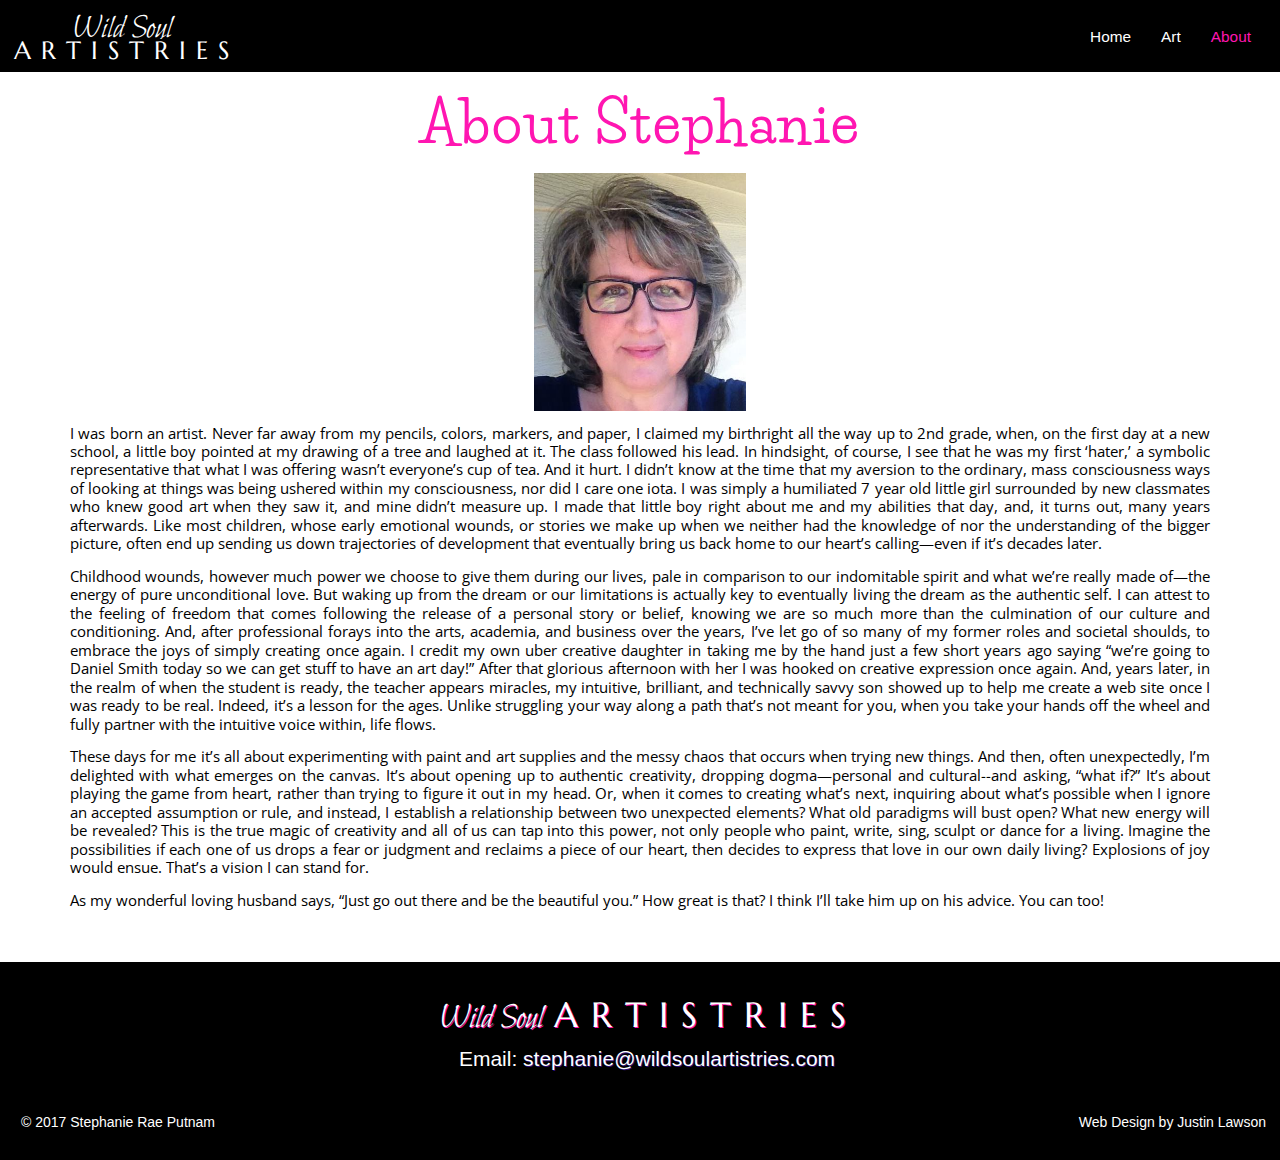
<file: about.html>
<!DOCTYPE html>
<html>
  <head>
    <meta charset="utf-8">
    <title>About Stephanie Rae Putnam</title>
    <link href="./resources/css/reset.css" type="text/css" rel="stylesheet">
    <link rel="stylesheet" href="https://maxcdn.bootstrapcdn.com/bootstrap/3.3.7/css/bootstrap.min.css" integrity="sha384-BVYiiSIFeK1dGmJRAkycuHAHRg32OmUcww7on3RYdg4Va+PmSTsz/K68vbdEjh4u" crossorigin="anonymous">
    <link rel="stylesheet" type="text/css" href="https://maxcdn.bootstrapcdn.com/font-awesome/4.7.0/css/font-awesome.css">
    <link href="./resources/css/style.css" type="text/css" rel="stylesheet">
    <link rel="shortcut icon" href="./favicon.jpg" type="image/x-icon">
    <link href="https://fonts.googleapis.com/css?family=Bilbo|Life+Savers:400,700|Marcellus+SC|Open+Sans:300,400,700|Oregano" rel="stylesheet">
    <meta name="viewport" content="width=device-width, initial-scale=1">
  </head>
  <body>

  <!-- SRP Header -->

  <nav class="navbar navbar-default navbar-fixed-top">
    <div class="container-fluid">
      <div class="navbar-brand navbar-left collapse navbar-collapse">
        <div id="name">
          <a href="index.html"><span class="first"> Wild Soul</span> <span class="last">A R T I S T R I E S</span></a>
        </div>
      </div>
      <ul class="nav navbar-nav navbar-right">
        <li id="Home" ><a href="index.html">Home</a></li>
        <li id="SRP"><a href="index.html"><span class="first"> Stephanie Rae</span> <span class="last">P U T N A M</span></a></li>
        <li><a href="art.html">Art</a></li>
        <li class="active"><a href="about.html" >About</a></li>
      </ul>
    </div>
  </nav>

  <!-- Art Conscioussness Design section -->

    <div class="jumbotron-fluid header">
      <p>About Stephanie</p>
    </div>

    <!-- Stephanie Photo -->

    <div id="about" class="container">
      <div class="row">
        <div class="col-xs-12 about">
          <div class="image-container">
            <img alt="Stephanie Rae Putnam" src="./resources/images/stephanie.jpg">
          </div>
          <p>
            I was born an artist. Never far away from my pencils, colors, markers, and paper, I claimed my birthright all the way up to 2nd grade, when, on the first day at a new school, a little boy pointed at my drawing of a tree and laughed at it. The class followed his lead.  In hindsight, of course, I see that he was my first ‘hater,’ a symbolic representative that what I was offering wasn’t everyone’s cup of tea. And it hurt. I didn’t know at the time that my aversion to the ordinary, mass consciousness ways of looking at things was being ushered within my consciousness, nor did I care one iota.  I was simply a humiliated 7 year old little girl surrounded by new classmates who knew good art when they saw it, and mine didn’t measure up.  I made that little boy right about me and my abilities that day, and, it turns out, many years afterwards. Like most children, whose early emotional wounds, or stories we make up when we neither had the knowledge of nor the understanding of the bigger picture, often end up sending us down trajectories of development that eventually bring us back home to our heart’s calling—even if it’s decades later.
          </p>
          <p>
            Childhood wounds, however much power we choose to give them during our lives, pale in comparison to our indomitable spirit and what we’re really made of—the energy of pure unconditional love. But waking up from the dream or our limitations is actually key to eventually living the dream as the authentic self. I can attest to the feeling of freedom that comes following the release of a personal story or belief, knowing we are so much more than the culmination of our culture and conditioning.  And, after professional forays into the arts, academia, and business over the years, I’ve let go of so many of my former roles and societal shoulds, to embrace the joys of simply creating once again. I credit my own uber creative daughter in taking me by the hand just a few short years ago saying “we’re going to Daniel Smith  today so we can get stuff to have an art day!”  After that glorious afternoon with her I was hooked on creative expression once again. And, years later, in the realm of when the student is ready, the teacher appears miracles, my intuitive, brilliant, and technically savvy son showed up to help me create a web site once I was ready to be real. Indeed,  it’s a lesson for the ages.  Unlike struggling your way along a path that’s not meant for you, when you take your hands off the wheel and fully partner with the intuitive voice within, life flows.
          </p>

          <p>
            These days for me it’s all about experimenting with paint and art supplies and the messy chaos that occurs when trying new things. And then, often unexpectedly, I’m delighted with what emerges on the canvas.  It’s about opening up to authentic creativity, dropping dogma—personal and cultural--and asking, “what if?” It’s about playing the game from heart, rather than trying to figure it out in my head. Or, when it comes to creating what’s next, inquiring about what’s possible when I ignore an accepted assumption or rule, and instead, I establish a relationship between two unexpected elements? What old paradigms will bust open? What new energy will be revealed? This is the true magic of creativity and all of us can tap into this power, not only people who paint, write, sing, sculpt or dance for a living.  Imagine the possibilities if each one of us drops a fear or judgment and reclaims a piece of our heart, then decides to express that love in our own daily living? Explosions of joy would ensue. That’s a vision I can stand for.
          </p>
          <p>
            As my wonderful loving husband says, “Just go out there and be the beautiful you.” How great is that? I think I’ll take him up on his advice. You can too!

          </p>
        </div>
      </div>
    </div>



  <!-- Footer -->

  <div class="container-fluid footer">
    <span class="first"> Wild Soul</span> <span class="last">A R T I S T R I E S</span>
    <ul>
      <li>Email: <a href="mailto:stephanie@wildsoulartistries.com">stephanie@wildsoulartistries.com</a></li>
    </ul>
    <!--<div class="social">
      <i class="fa fa-facebook-square fa-3x"><a href="#"></a></i>
      <i class="fa fa-instagram fa-3x"><a href="#"></a></i>
      <i class="fa fa-twitter-square fa-3x"><a href="#"></a></i>
      <i class="fa fa-pinterest-square fa-3x"><a href="#"></a></i>
    </div>-->
    <div class="copyright">
      <span id="copy">&copy; 2017 Stephanie Rae Putnam</span><span id="lawson"><a href="http://justinlawson.net">Web Design by Justin Lawson</a></span>
    </div>
  </div>



    <!--<script src="https://code.jquery.com/jquery-3.2.1.min.js" integrity="sha256-hwg4gsxgFZhOsEEamdOYGBf13FyQuiTwlAQgxVSNgt4=" crossorigin="anonymous"></script>
    <script type="text/javascript" src="https://cdn.jsdelivr.net/jquery.slick/1.6.0/slick.min.js"></script>
    <script src="./resources/js/main.js"></script>-->
  </body>
</html>
</file>
<file: resources/css/style.css>
html {
  font-family: 'Open Sans', sans-serif;
  font-size: 14px;

}

body {
  padding-top: 82.5px;
}

/* apply a natural box layout model to all elements, but allowing components to change */

html {
  box-sizing: border-box;
}
*, *:before, *:after {
  box-sizing: inherit;
}

/* Navbar */

.first {
  font-family: 'bilbo', serif;
  font-size: 2.4rem;
  margin: 0 0 0.2rem 0rem;
  color: white;

}

.last {
  font-family: 'Marcellus SC', serif;
  font-size: 1.75rem;
  color: white;
  letter-spacing: 1px;
}

#name span {
  display: block;
}

#name span:hover {
  color: rgb(255,22,177) !important;
  background-color: black !important; /*rgb(22,39,232) !important;*/
}

#name a:hover {
  text-decoration: none !important;
}

.nav li a:hover {
  color: rgb(255,22,177) !important;
  background-color: black !important; /*rgb(22,39,232) !important;*/
  text-decoration: none !important;
}

.navbar {
  background-color: black; /*rgb(22,39,232);*/
  padding: 0.25rem 1rem 0.75rem 1rem;
  color: white;
  text-align: center;
  margin-bottom: 0;
  border: none;
}

.navbar-brand p {
  margin-left: 1rem;
}

.navbar-nav a {
  color: white !important;
  font-size: 1.1rem;
  margin-top: 8px;
  font-family:
}

.active a {
  background-color: black !important; /*rgb(22,39,232) !important;*/
  color: rgb(255,22,177) !important;
}

#SRP {
  display: none;
}

/* Navbar Mobile */

@media only screen and (max-width: 768px) {
  .navbar {
    font-size: 0.9rem;
    padding: 0;
    position: static;
    top: 0;
    margin-top: 0;
    padding-top: 0;
  }

  .navbar-nav a {
    color: white !important;
    /*font-family: "oregano";*/
    font-size: 1rem;
    margin: 0.4rem !important;
    padding: 0 !important;
}

body {
  padding-top: 0px;
}

  #Home {
    display: none;
  }

  #SRP {
    display: inline;

  }

  #SRP .first {
    padding-right: 0.3rem;
    color: rgb(255,22,177) !important;
    font-size: 1.75rem;

  }

  #SRP .last {
    color: rgb(255,22,177) !important;
    font-size: 1.5rem;
  }

}


/* Art Energy Design section */

.header {
  margin: 0;
  font-family: 'life savers', serif;
  letter-spacing: 2px;
  text-align: center;
}

.header p a {
  color: rgb(255,22,177);
  font-size: 4rem;
  font-weight: bold;
}

.header p {
  color: rgb(255,22,177);
  font-size: 4rem;
  font-weight: bold;
}

.header a:hover {
  color: rgb(255,22,177) !important;
}

.header span {
  color: rgb(255,22,177);
  font-size: 3rem;
}

@media only screen and (max-width: 1080px) {
  .header p {
    margin-top: 1rem;
    font-size: 2rem;
  }

  .header span {
    font-size: 1.5rem;
  }

}

@media only screen and (max-width: 768px) {
  .header p a{
    font-size: 1.8rem;
    max-width: 100%;
    margin-bottom: 0;
    letter-spacing: normal;
  }

}

/* Jumbotron */

.jumbotron {
  padding: 0;
  margin: 0;
  text-align: center;
  background-color: white;
  height: 39rem;
  color: white;
  border: none;
}

.jumbotron p {
  font-size: 2rem;
  max-width: 100%;
}

.jumbotron h1 {
  margin-top: 15rem;
}

.one {
  background-image: url("../images/carouselone.jpg");
  background-position: center;
  background-repeat: no-repeat;
  background-size: cover;
  border: none;
}

.two {
  background-image: url("../images/carouseltwo.jpg");
  background-position: center;
  background-repeat: no-repeat;
  background-size: cover;
  border: none;
}

.three {
  background-image: url("../images/carouselthree.jpg");
  background-position: center;
  background-repeat: no-repeat;
  background-size: cover;
  border: none;
}

.four {
  background-image: url("../images/carouselfour.jpg");
  background-position: center;
  background-repeat: no-repeat;
  background-size: cover;
  border: none;
}

.five {
  background-image: url("../images/carouselfive.jpg");
  background-position: center;
  background-repeat: no-repeat;
  background-size: cover;
  border: none;
}

.six {
  background-image: url("../images/carouselsix.jpg");
  background-position: center;
  background-repeat: no-repeat;
  background-size: cover;
  border: none;
}

.seven {
  background-image: url("../images/carouselseven.jpg");
  background-position: center;
  background-repeat: no-repeat;
  background-size: cover;
  border: none;
}

.eight {
  background-image: url("../images/carouseleight.jpg");
  background-position: center;
  background-repeat: no-repeat;
  background-size: cover;
  border: none;
}

.nine {
  background-image: url("../images/carouselnine.jpg");
  background-position: center;
  background-repeat: no-repeat;
  background-size: cover;
  border: none;
}



@media only screen and (max-width: 768px) {
  .jumbotron {
    height: 20rem;
  }
  .jumbotron h1 {
    margin-top: 6rem;
  }

}

/*Projects section */

#projects {
  margin-top: 1rem;
  text-align: center;
}

#projects h2 {
  color: rgb(43,14,120);
  font-family: "marcellus sc";

  padding: 1.5rem;
  font-size: 2.5rem;
}

#projects h3 {
  color: rgb(255,22,177);
  font-family: 'life savers', serif;
  font-weight: bold;
  text-align: center;
}

#projects p {
  letter-spacing: 8px;
  font-family: 'life savers', serif;
  font-weight: bold;
  font-size: 2rem;
  color: rgb(255,22,177);
}

#projects span {
  font-size: 1.5rem;
  font-family: "open-sans", serif;
  color: rgb(255,22,177);
}

.image-container {
  overflow: hidden;
  width: 100%;
  height: 17rem;
  text-align: center;
  border: none;
}

.image-container img {
  max-width: 100%;
  height: 100%;
}

.flowers {
  text-align: center;
  margin-top: 1rem;
}

.flowers img {
  height: auto;
  width: 33%;
}

.acd h3 {
  font-family: "oregano";
  color: black;
  font-size: 3rem;
  text-align: left;
}

.acd a h3:hover {
  color: rgb(255,22,177) !important;
}

.acd a:hover {
  color: rgb(255,22,177) !important;
}

.acd p {
  color: rgb(22,39,232); /*rgb(43,14,120);*/
  font-size: 1.5rem;
  font-family: "marcellus sc", serif;
  text-align: center;

}

.acd span {
  color: rgb(22,39,232); /*rgb(43,14,120);*/
  font-size: 1.5rem;
  font-family: "marcellus sc", serif;
  text-align: center;

}

.acd i {
  font-style: italic;
  color: rgb(43,14,120);
  font-size: 2rem;
  font-family: "oregano", serif;
}

@media only screen and (max-width: 768px) {
  #projects {
    text-align: center;
  }
  .image-container {
    margin-bottom: 0;
  }
  #projects h3 {
    margin: 0;
  }
  .acd {
    margin-bottom: 2rem;
  }
  .image-container {
    height: 12rem;
    border: none;
  }

}

/*Footer */

.footer {
  background-color: black; /*rgb(42,219,255);*/
  color: white;
  margin-top: 3rem;
  padding: 2rem 0 1rem 0;
  text-align: center;
}

.footer .first {
  margin: 1rem 0.5rem 3rem 0.5rem;
  text-shadow: 1px 1px rgb(255,22,177);
  font-size: 2.5rem;
}

.footer .last {
  text-shadow: 1px 1px rgb(255,22,177);
  font-size: 2.5rem;
}

.footer ul {
  margin-left: 1rem;
  font-size: 1.5rem;
}

.copyright {
  display: flex;
  justify-content: space-between;
  margin: 0 1rem 0 0.5rem;
}

#copy {
  margin-top: 2rem;
  margin-left: 1rem;
  margin-bottom: 1rem;
  font-size: 1rem;
  display: flex;
}

.footer a {
  color: white;
  text-shadow: 1px 1px rgb(43,14,120);

}

.footer i {
  padding: 0.5rem 1rem 0 1rem;
}

#lawson a {
  margin-top: 2rem;
  margin-left: 1rem;
  font-size: 1rem;
  display: flex;
  color: white;
  text-shadow: none;
}

@media only screen and (max-width: 768px) {
  .footer .first {
    font-size: 1.5rem;

  }

  .footer .last {
    font-size: 1.5rem;
  }

  .footer ul {
    font-size: 1rem;
  }

  #copy {
    font-size: 0.6rem;
  }

    #lawson a {
      font-size: 0.6rem;
    }

}

/* Art Page */

.artwork .image-container {
  margin-bottom: 1rem;
}

#artwork h2 {
  margin-top: 1rem;
  margin-bottom: 0;
  text-align: center;
}

#artwork h3 {
  text-align: center;
  font-weight: 400;
  color: rgb(255,22,177);
  font-family: "bilbo", sans-serif;
  font-size: 3rem;
}

.guarantee {
  color: black;
  text-align: center;
}

.guarantee p {
  font-size: 2rem;
  font-family: "marcellus sc", sans-serif;
}

.guarantee p a {
  color: black;
}

.guarantee p a:hover {
  color: rgb(255,22,177);
}

.guarantee span {
  font-size: 1rem;
  font-weight: bold;
}

.artwork.pouring p {
  font-size: 0.9rem;
  color: black;
  font-style: italic;
  font-family: 'Open Sans', sans-serif;
  text-align: justify;
}

@media only screen and (max-width: 768px) {
  .guarantee span {
    font-size: 0.75rem;
    font-weight: normal;
  }

  .guarantee p {
    font-size: 1rem;
    font-weight: bold;
  }

  .artwork.pouring p {
    font-size: 0.75rem;
  }

}

/* About Page */

.about {
  text-align: justify;
}

.about p {
  font-size: 1.1rem;
  font-family: "open sans";
  margin-top: 1rem;
  color: black; /* rgb(255,22,177) */
  line-height: 1.2;
}

@media only screen and (max-width: 768px) {
  .about p {
    font-size: .8rem;
    margin-top: 1rem;
  }

}
</file>
